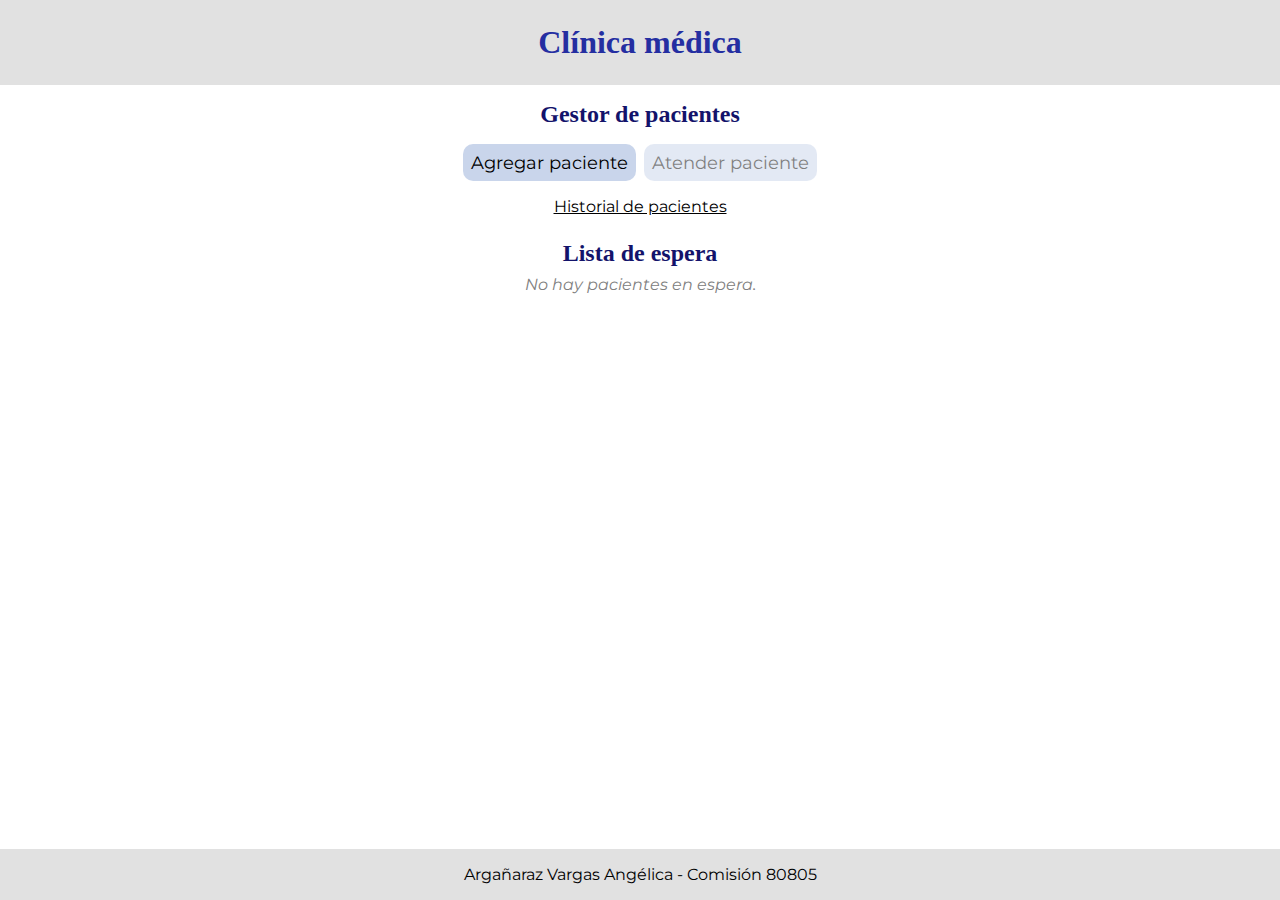
<file: index.html>
<!DOCTYPE html>
<html lang="es-ar">

<head>
    <meta charset="UTF-8">
    <meta name="viewport" content="width=device-width, initial-scale=1.0">
    <title>Curso JavaScript</title>

    <!--Script en HEAD SIEMPRE, tipo norma-->
    <script defer src="./js/main.js"></script> <!--defer carga el JS al finallll recien-->

    <link rel="stylesheet" href="./styles/styles.css">
</head>

<body>
    <header>
        <div>
            <a href="index.html" title="Inicio">
                <h1>Clínica médica</h1>
            </a>
        </div>


    </header>

    <main>
        <section class="contenedor">

            <section class="gestion-pacientes">
                <h2>Gestor de pacientes</h2>

                <div class="boton-container">

                    <button class="boton agregar-paciente" id="btn-abrir-modal-agregar-paciente">Agregar
                        paciente</button>

                    <button id="btn-abrir-modal-atender-paciente" class="boton btn-atender-paciente" disabled>Atender
                        paciente</button>
                </div>



                <!-- Agrego modal porque lo descubri en la herramienta que nos dieron en el curso de Desarrollo Web, W3Schools -->
                <div id="modal-agregar-paciente" class="modal">

                    <div class="modal-content">

                        <div class="modal-header">
                            <span class="close">&times;</span>
                            <h2>Agregar paciente</h2>
                            <p>Ingrese los datos del paciente para agregarlo a la cola de espera.</p>
                        </div>

                        <div class="modal-body">
                            <form id="formulario-paciente">
                                <div class="elemento-formulario">
                                    <label for="formulario-paciente-nombre">Nombre completo</label>
                                    <input type="text" id="formulario-paciente-nombre" name="nombre"
                                        placeholder="Ingrese el nombre" required>
                                    <p id="error-msj-nombre" class="mensaje-error">⚠ Nombre no puede estar vacio</p>
                                </div>

                                <div class="elemento-formulario">
                                    <label for="formulario-paciente-dni">DNI</label>
                                    <input type="text" id="formulario-paciente-dni" name="dni"
                                        placeholder="Ingrese número de DNI sin puntos ni espacios" required>
                                    <p id="error-msj-dni" class="mensaje-error">⚠ Formato de DNI invalido</p>
                                </div>


                                <div class="elemento-formulario">
                                    <label for="formulario-paciente-motivo">Motivo de consulta:</label>
                                    <input type="text" id="formulario-paciente-motivo" name="motivo"
                                        placeholder="Ingrese el motivo de consulta" required>
                                    <p id="error-msj-motivo" class="mensaje-error">⚠ Motivo no puede estar vacio</p>
                                </div>


                            </form>
                        </div>

                        <div class="modal-footer">
                            <button id="btn-confirmar-paciente" class="boton">Confirmar</button>
                        </div>

                    </div>
                </div>


                <div id="modal-atender-paciente" class="modal">

                    <div class="modal-content">

                        <div class="modal-header">
                            <span class="close">&times;</span>
                            <h2>Atención Clinica</h2>
                        </div>

                        <div class="modal-body">
                            <p>¿Atender paciente: <span id="nombre-paciente-atender"></span>?</p>
                        </div>

                        <div class="modal-footer">
                            <button id="btn-atender-paciente" class="boton">Confirmar</button>
                        </div>

                    </div>
                </div>


                <div>
                    <a href="pages/historial.html" class="boton-historial-volver" id="btn-historial"
                        title="Historial de pacientes">
                        Historial de pacientes
                    </a>
                </div>
            </section>

            <section class="lista-espera" id="lista-espera">
                <h2>Lista de espera</h2>
                <div id="contenedor-card-pacientes">

                </div>
            </section>

        </section>
    </main>

    <footer>
        <p>Argañaraz Vargas Angélica - Comisión 80805</p>
    </footer>


</body>

</html>
</file>
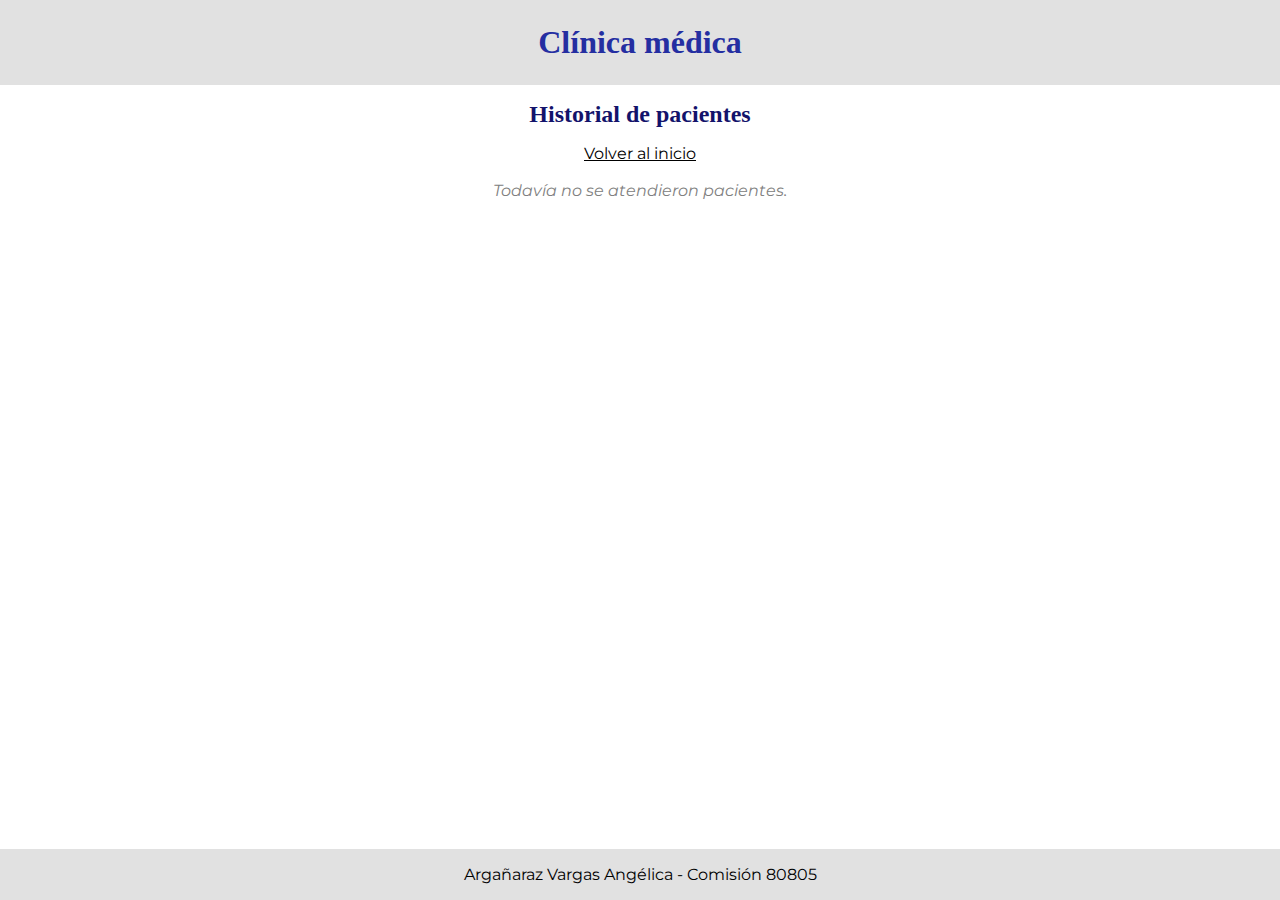
<file: pages/historial.html>
<!DOCTYPE html>
<html lang="es-ar">

<head>
    <meta charset="UTF-8">
    <meta name="viewport" content="width=device-width, initial-scale=1.0">
    <title>Historial de pacientes</title>

    <script defer src="../js/historial.js"></script> 


    <link rel="stylesheet" href="../styles/styles.css">
</head>


<body>
    <header>
        <div>
            <a href="../index.html" title="Inicio">
                <h1>Clínica médica</h1>
            </a>
        </div>
    </header>

    <main>
        <section class="historial-pacientes-section">
            <h2>Historial de pacientes</h2>
            <div>
                <p>
                    <a class="boton-historial-volver" href="../index.html">Volver al inicio</a>
                </p>
            </div>
            <div class="section-tabla-pacientes">

                <table class="pacientes-table" id="tabla-historial">
                    <thead>
                        <tr class="header-tabla-historial">
                            <th>Nombre completo</th>
                            <th>DNI</th>
                            <th>Motivo de consulta</th>
                        </tr>
                    </thead>

                    <tbody id="tabla-historial-body">

                    </tbody>
                </table>
            </div>

            <div class="eliminar-historial">
                <button  class="boton btn-eliminar-historial" id="btn-eliminar-historial">Eliminar</button>
            </div>
        </section>
    </main>

    <footer>
        <p>Argañaraz Vargas Angélica - Comisión 80805</p>
    </footer>

</body>

</html>
</file>
<file: styles/styles.css>
@import url("https://fonts.googleapis.com/css2?family=Montserrat:ital,wght@0,100..900;1,100..900&display=swap");

* {
    margin: 0;
    padding: 0;
    box-sizing: border-box;
}

html,
body {
    display: flex;
    flex-direction: column;
    justify-content: space-between;
    height: 100%;
}

main {
    height: 100vh;
}

a {
    text-decoration: none;
}

h1 {
    font-family: Georgia, 'Times New Roman', Times, serif;
    color: rgb(36, 46, 161);
}

h2 {
    font-family: 'Times New Roman', Times, serif;
    color: rgb(19, 19, 107);
    text-align: center;
}

p,
li,
a,
button,
label,
table {
    font-family: 'Montserrat';
    color: #000000;
    margin-bottom: 0;
}

input {
    height: 2.5rem;
    width: 100%;
    border: 1px solid grey;
    border-radius: .7rem;
    padding-left: 1rem;
}


/*Header*/

header {
    background-color: #e1e1e1;
    display: flex;
    position: sticky;
    align-items: center;

    justify-content: center;
    flex-wrap: wrap;

    padding: 1.5rem;
}


/*Footer */
footer {
    background-color: #e1e1e1;
    text-align: center;
    padding: 1rem;
    margin-top: 2rem;
}

.contenedor {
    display: flex;
    flex-direction: column;
    width: 40vw;
    margin: 0 auto;
    gap: 1.5rem;
}


/*Main*/
.gestion-pacientes,
.historial-pacientes-section {
    display: flex;
    flex-direction: column;
    align-items: center;
    margin-top: 1rem;
    gap: 1rem;
}

.boton-container {
    display: flex;
    gap: .5rem;
}

.boton {
    background-color: #a7badf9d;
    color: rgb(0, 0, 0);
    border: none;
    text-align: center;
    font-size: 1.1rem;
    border-radius: 10px;
    padding: .5rem;

    transition-duration: 0.2s;

    cursor: pointer;
}

.boton:hover {
    box-shadow: 0 5px 5px 0 rgba(165, 165, 165, 0.6);
    background-color: #a7badfee;
}

.boton-historial-volver {
    text-decoration: underline;
}

.boton-historial-volver:hover {
    color: rgb(8, 8, 143);
}

.btn-atender-paciente:disabled {
    cursor: not-allowed;
    opacity: 0.5;
    box-shadow: none;
}



/* Seccion Lista de espera */

.lista-espera {
    display: flex;
    flex-direction: column;
    gap: .5rem;

}

.mensaje-cola-vacia {
    text-align: center;
    font-style: italic;
    color: rgb(128, 128, 128);
}

.card-paciente {
    background-color: rgb(241, 241, 241);
    opacity: 0.9;
    display: flex;
    justify-content: space-between;
    align-items: center;
    padding: .5rem 1rem .5rem 1rem;
    border-bottom: 1px solid #00000033;

}

.card-paciente:nth-child(1) {
    background-color: #4653975b;
    border-left: .2rem solid rgb(6, 20, 221);
    border-radius: 10px 10px 0 0;
}

.card-paciente:nth-last-child(1) {
    border-radius: 0 0 10px 10px;
    border-bottom: none;
}

.hora-ingreso{
    display: flex;
    gap: .2rem;
}
.reloj {
    width: .9rem;
}

.informacion-paciente {
    display: flex;
    flex-direction: column;
    gap: .3rem;
    padding: .3rem;
}
.nombre-paciente{
    font-family: 'Montserrat';
    font-size: 1rem;
}
.dni-paciente{
    font-size: .9rem;
}



/* Modales */

.modal {
    display: none;
    position: fixed;
    z-index: 1;
    padding-top: 100px;

    left: 0;
    top: 0;
    width: 100%;
    height: 100%;
    overflow: auto;
    background-color: rgba(0, 0, 0, 0.4);
}

.modal-content {
    display: flex;
    flex-direction: column;
    position: relative;
    background-color: #eeeeee;
    margin: 0 auto;
    padding: 0;
    border: 1px solid #888;
    width: 45vw;
    box-shadow: 0 4px 8px 0 rgba(0, 0, 0, 0.2), 0 6px 20px 0 rgba(0, 0, 0, 0.19);
    border-radius: 20px;

    -webkit-animation-name: animatetop;
    -webkit-animation-duration: 0.4s;
    animation-name: animatetop;
    animation-duration: 0.4s
}

.close {
    color: #000000;
    float: right;
    font-size: 28px;
    font-weight: bold;
}

.close:hover,
.close:focus {
    color: rgb(95, 106, 255);
    text-decoration: none;
    cursor: pointer;
}

.modal-header {
    border-radius: 10px 10px 0 0;
    text-align: left;
    padding: 1rem;
    align-content: flex-start;
    background-color: #eeeeee;
    color: white;
    border-bottom: 1px solid rgba(0, 0, 0, 0.26);
}

.modal-header h2 {
    font-family: 'Montserrat';
    font-size: 1.4rem;
    color: #000b4b;
    text-align: start;
    padding-bottom: .5rem;
}

.modal-body {
    font-size: 1.2rem;
    padding: 1rem 1rem .3rem 1rem;
    align-items: flex-start;
    border-bottom: 1px solid rgba(0, 0, 0, 0.26);

}

.elemento-formulario {
    display: flex;
    flex-direction: column;
    padding-bottom: 1rem;
    width: 100%;
    gap: .25rem;
}


.modal-footer {
    display: flex;
    justify-content: flex-end;
    padding: 1rem;
    background-color: #eeeeee;
    border-radius: 0 0 10px 10px;
}


/* Animacion */
@-webkit-keyframes animatetop {
    from {
        top: -300px;
        opacity: 0
    }

    to {
        top: 0;
        opacity: 1
    }
}

@keyframes animatetop {
    from {
        top: -300px;
        opacity: 0
    }

    to {
        top: 0;
        opacity: 1
    }
}


/* Errores */
.valor-ingresado-erroneo {
    border-color: #d93025;
    box-shadow: 0 0 0 2px rgba(217, 48, 37, 0.2);
}

.mensaje-error {
    color: #fd1302;
    font-size: 15px;
    font-weight: 500;
    margin-top: 5px;
    display: none;
    font-family: 'Montserrat';
    padding-left: .5rem;
}


/* Seccion Historial */
#tabla-historial-body {
    border: 1px solid rgba(0, 0, 0, 0.377);
}

.header-tabla-historial {
    border: 1px solid rgb(0, 0, 0);
}

.btn-eliminar-historial:hover {
    background-color: #fd1302;
    color: white;
}


/* Tabla de Historial */
.pacientes-tabla {
    font-family: arial, sans-serif;
    border-collapse: collapse;
    width: 100%;
}

.header-tabla-historial {
    background-color: hsla(0, 0%, 0%, 0.781);
    color: rgb(236, 236, 236);
    font-weight: 400;

}

td,
th {
    border: 1px solid #dddddd;
    text-align: left;
    padding: 8px;
}

tr:nth-child(even) {
    background-color: #dddddd;
}
</file>
